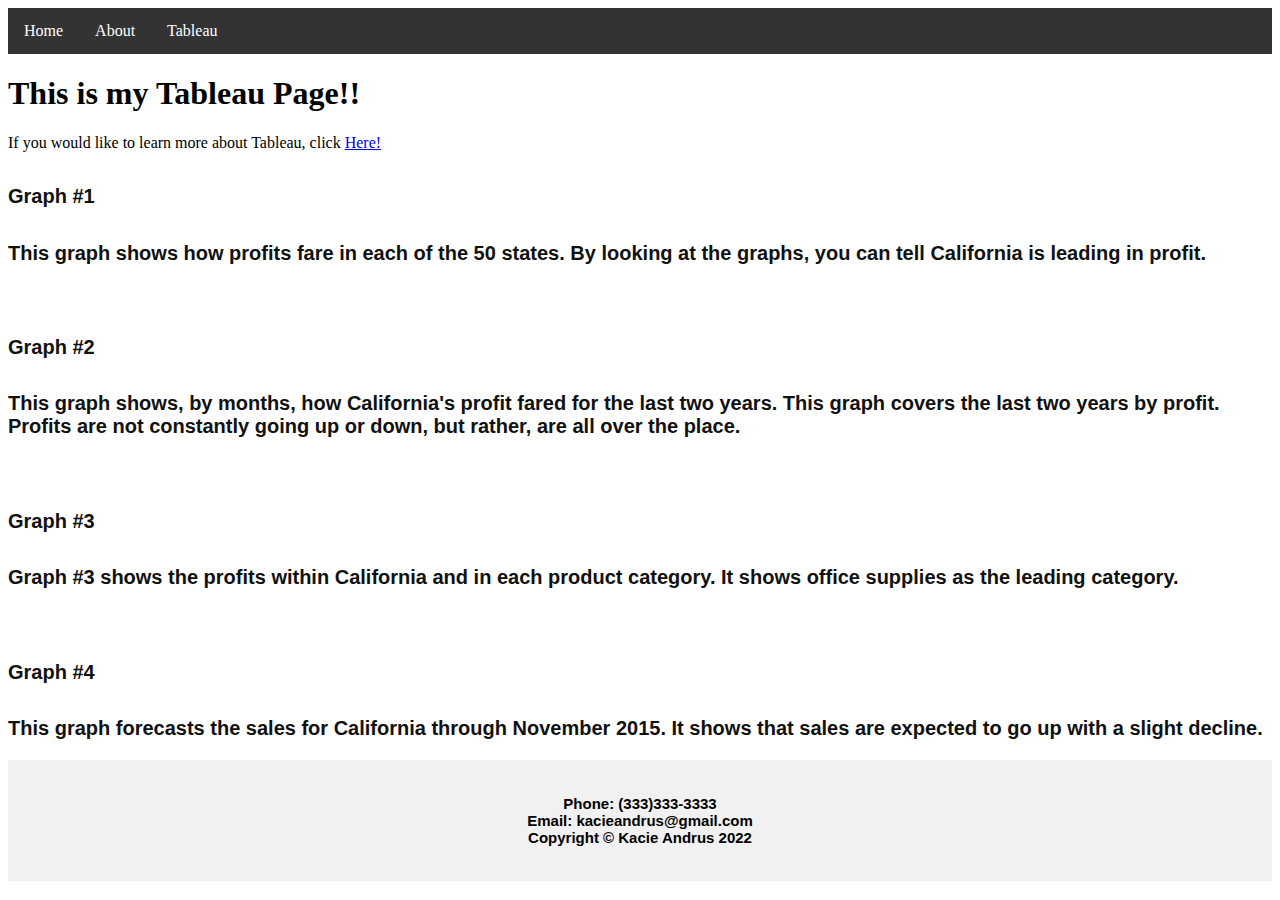
<file: html/mytableau.html>
<!--Kacie Andrus 4/13/2022-->
<!DOCTYPE html>
<html lang="en">
<head>
    <meta charset="UTF-8">
    <meta http-equiv="X-UA-Compatible" content="IE=edge">
    <meta name="viewport" content="width=device-width, initial-scale=1.0">
    <title>Kacie Andrus - Tableau</title>
    <link href="../styles/bootstyles.css" rel="stylesheet" />
</head>
<body>
   <div>
    <ul class="unorderedlist">
        <li class="orderlist"><a class="active as" href="../index.html">Home</a></li>
        <li class="orderlist"><a class="as" href="../HTML/about.html">About</a></li>
        <li class="orderlist"><a class="as" href="#">Tableau</a></li>
      </ul>
    </div>
</body>
<h1>This is my Tableau Page!!</h1>
<p>If you would like to learn more about Tableau, click <a href="https://public.tableau.com/s/">Here!</a></p>
<h5 class="graph">Graph #1</h5>
<div class='tableauPlaceholder' id='viz1649790148974' style='position: relative'><noscript><a href='#'><img alt='Sheet 1 ' src='https:&#47;&#47;public.tableau.com&#47;static&#47;images&#47;Pr&#47;ProfitFinalsheet1&#47;Sheet1&#47;1_rss.png' style='border: none' /></a></noscript><object class='tableauViz'  style='display:none;'><param name='host_url' value='https%3A%2F%2Fpublic.tableau.com%2F' /> <param name='embed_code_version' value='3' /> <param name='site_root' value='' /><param name='name' value='ProfitFinalsheet1&#47;Sheet1' /><param name='tabs' value='no' /><param name='toolbar' value='yes' /><param name='static_image' value='https:&#47;&#47;public.tableau.com&#47;static&#47;images&#47;Pr&#47;ProfitFinalsheet1&#47;Sheet1&#47;1.png' /> <param name='animate_transition' value='yes' /><param name='display_static_image' value='yes' /><param name='display_spinner' value='yes' /><param name='display_overlay' value='yes' /><param name='display_count' value='yes' /><param name='language' value='en-US' /><param name='filter' value='publish=yes' /></object></div>                <script type='text/javascript'>                    var divElement = document.getElementById('viz1649790148974');                    var vizElement = divElement.getElementsByTagName('object')[0];                    vizElement.style.width='100%';vizElement.style.height=(divElement.offsetWidth*0.75)+'px';                    var scriptElement = document.createElement('script');                    scriptElement.src = 'https://public.tableau.com/javascripts/api/viz_v1.js';                    vizElement.parentNode.insertBefore(scriptElement, vizElement);                </script>
<p class="graph">This graph shows how profits fare in each of the 50 states. By looking at the graphs, you can tell California is leading in profit.</p>
<br> 
<h5 class="graph">Graph #2</h5>
<div class='tableauPlaceholder' id='viz1649790316263' style='position: relative'><noscript><a href='#'><img alt='Sheet 2 ' src='https:&#47;&#47;public.tableau.com&#47;static&#47;images&#47;Pr&#47;ProfitFinalsheet2&#47;Sheet2&#47;1_rss.png' style='border: none' /></a></noscript><object class='tableauViz'  style='display:none;'><param name='host_url' value='https%3A%2F%2Fpublic.tableau.com%2F' /> <param name='embed_code_version' value='3' /> <param name='site_root' value='' /><param name='name' value='ProfitFinalsheet2&#47;Sheet2' /><param name='tabs' value='no' /><param name='toolbar' value='yes' /><param name='static_image' value='https:&#47;&#47;public.tableau.com&#47;static&#47;images&#47;Pr&#47;ProfitFinalsheet2&#47;Sheet2&#47;1.png' /> <param name='animate_transition' value='yes' /><param name='display_static_image' value='yes' /><param name='display_spinner' value='yes' /><param name='display_overlay' value='yes' /><param name='display_count' value='yes' /><param name='language' value='en-US' /><param name='filter' value='publish=yes' /></object></div>                <script type='text/javascript'>                    var divElement = document.getElementById('viz1649790316263');                    var vizElement = divElement.getElementsByTagName('object')[0];                    vizElement.style.width='100%';vizElement.style.height=(divElement.offsetWidth*0.75)+'px';                    var scriptElement = document.createElement('script');                    scriptElement.src = 'https://public.tableau.com/javascripts/api/viz_v1.js';                    vizElement.parentNode.insertBefore(scriptElement, vizElement);                </script>
<p class="graph">This graph shows, by months, how California's profit fared for the last two years. This graph covers the last two years by profit. Profits are not constantly going up or down, but rather, are all over the place.</p>
<br>
<h5 class="graph">Graph #3</h5>
<div class='tableauPlaceholder' id='viz1649790591655' style='position: relative'><noscript><a href='#'><img alt='Sheet 3 ' src='https:&#47;&#47;public.tableau.com&#47;static&#47;images&#47;Pr&#47;ProfitFinalsheet3&#47;Sheet3&#47;1_rss.png' style='border: none' /></a></noscript><object class='tableauViz'  style='display:none;'><param name='host_url' value='https%3A%2F%2Fpublic.tableau.com%2F' /> <param name='embed_code_version' value='3' /> <param name='site_root' value='' /><param name='name' value='ProfitFinalsheet3&#47;Sheet3' /><param name='tabs' value='no' /><param name='toolbar' value='yes' /><param name='static_image' value='https:&#47;&#47;public.tableau.com&#47;static&#47;images&#47;Pr&#47;ProfitFinalsheet3&#47;Sheet3&#47;1.png' /> <param name='animate_transition' value='yes' /><param name='display_static_image' value='yes' /><param name='display_spinner' value='yes' /><param name='display_overlay' value='yes' /><param name='display_count' value='yes' /><param name='language' value='en-US' /><param name='filter' value='publish=yes' /></object></div>                <script type='text/javascript'>                    var divElement = document.getElementById('viz1649790591655');                    var vizElement = divElement.getElementsByTagName('object')[0];                    vizElement.style.width='100%';vizElement.style.height=(divElement.offsetWidth*0.75)+'px';                    var scriptElement = document.createElement('script');                    scriptElement.src = 'https://public.tableau.com/javascripts/api/viz_v1.js';                    vizElement.parentNode.insertBefore(scriptElement, vizElement);                </script>
<p class="graph"> Graph #3 shows the profits within California and in each product category. It shows office supplies as the leading category. </p>
<br>
<h5 class="graph">Graph #4</h5>
<div class='tableauPlaceholder' id='viz1649790705877' style='position: relative'><noscript><a href='#'><img alt='Sheet 4 ' src='https:&#47;&#47;public.tableau.com&#47;static&#47;images&#47;Pr&#47;ProfitFinalsheet4&#47;Sheet4&#47;1_rss.png' style='border: none' /></a></noscript><object class='tableauViz'  style='display:none;'><param name='host_url' value='https%3A%2F%2Fpublic.tableau.com%2F' /> <param name='embed_code_version' value='3' /> <param name='site_root' value='' /><param name='name' value='ProfitFinalsheet4&#47;Sheet4' /><param name='tabs' value='no' /><param name='toolbar' value='yes' /><param name='static_image' value='https:&#47;&#47;public.tableau.com&#47;static&#47;images&#47;Pr&#47;ProfitFinalsheet4&#47;Sheet4&#47;1.png' /> <param name='animate_transition' value='yes' /><param name='display_static_image' value='yes' /><param name='display_spinner' value='yes' /><param name='display_overlay' value='yes' /><param name='display_count' value='yes' /><param name='language' value='en-US' /><param name='filter' value='publish=yes' /></object></div>                <script type='text/javascript'>                    var divElement = document.getElementById('viz1649790705877');                    var vizElement = divElement.getElementsByTagName('object')[0];                    vizElement.style.width='100%';vizElement.style.height=(divElement.offsetWidth*0.75)+'px';                    var scriptElement = document.createElement('script');                    scriptElement.src = 'https://public.tableau.com/javascripts/api/viz_v1.js';                    vizElement.parentNode.insertBefore(scriptElement, vizElement);                </script>
<p class="graph"> This graph forecasts the sales for California through November 2015. It shows that sales are expected to go up with a slight decline.</p>
</body>


</html>
<div>



</div>

   
<div class="footer">
        <p class="footer"> 
        Phone: (333)333-3333 <br>
        Email: kacieandrus@gmail.com <br>
        Copyright &copy; Kacie Andrus 2022
        </p>
    </div>
</html>
</file>
<file: styles/bootstyles.css>
.graph {
  font-family: sans-serif;
  font-size: 20px;
  font-weight: bold;
  color: #111;
}

.footer {
  font-family: sans-serif;
  color: black;
  font-size: 15px;
  font-weight: bold;
}
.unorderedlist {
  list-style-type: none;
  margin: 0;
  padding: 0;
  overflow: hidden;
  background-color: #333;
}

.orderlist {
  float: left;
}

.as {
  display: block;
  color: white;
  text-align: center;
  padding: 14px 16px;
  text-decoration: none;
}

li a:hover {
  background-color: #111;
}
.footer {
  background-color: #f1f1f1;
  padding: 10px;
  text-align: center;
}
</file>
